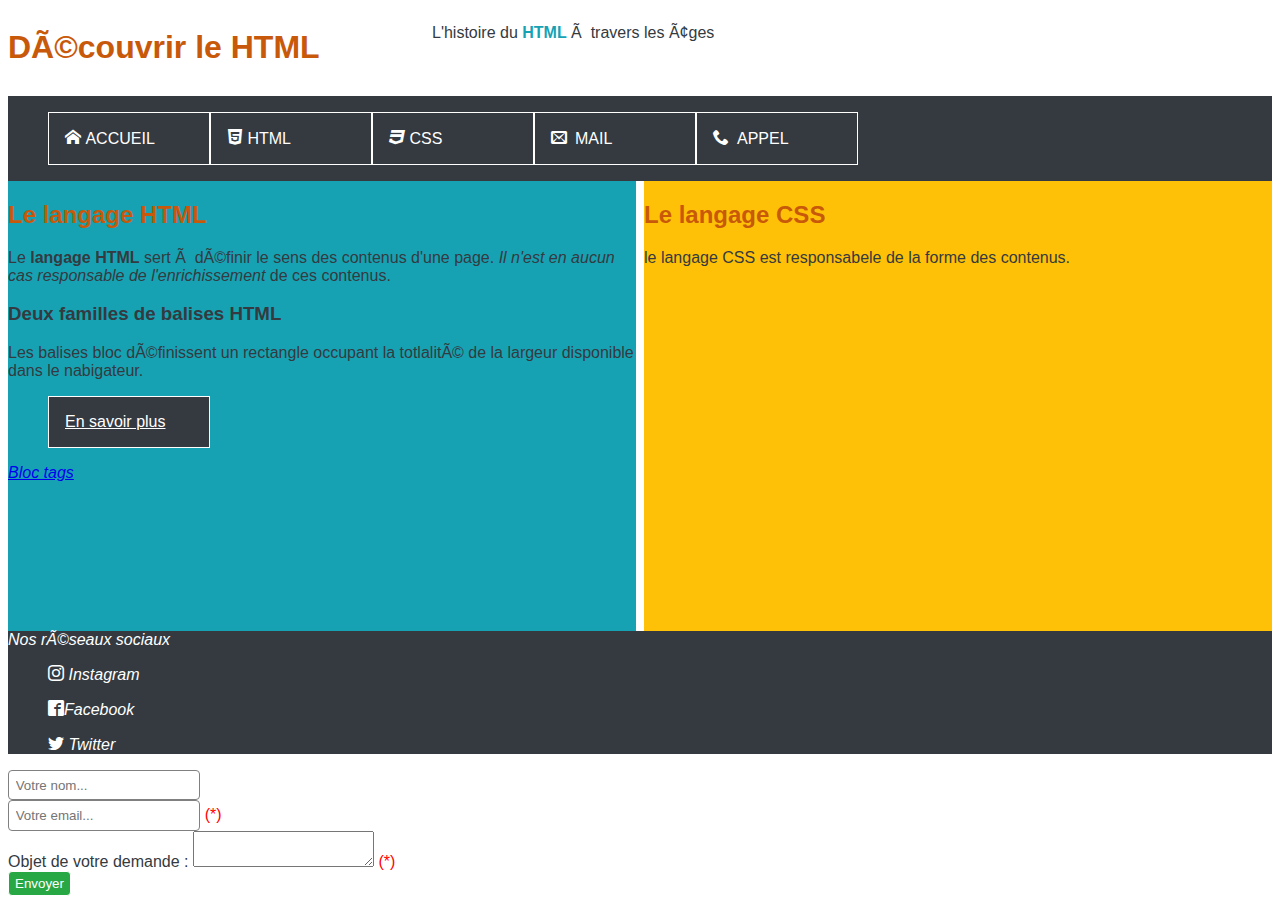
<file: index.html>
<!DOCTYPE html>

<html>   
    <head>
        <!-- Elément head: instructions envoyées au naviagteur -->
        <meta charset="uf-8">
        
        <meta 
            name="viewport"
            content="width=device-width,initial-scale=1.0,maximum-scale=1.0,user-scale=no"
        
        >
        <title>Découvrir le HTML</title>
        
        <link href="./assets/css/styles.css" rel="stylesheet">
        <!-- load icomoon styles-->
        <link href="./assets/css/style.css" rel="stylesheet">
        <link href="./assets/css/layout.css" rel="stylesheet">
        <link href="./assets/css/forms.css" rel="stylesheet">
 
    </head>
    
    <body>
        
        <header class="row">
            <h1 class="col-12 col-xl-4"> Découvrir le HTML </h1>
        
            
            <p class="clo-12 col-xl-8">
                <!-- abbr avec l'attribut title pour donner la signification 
                    de l'abbréviation définie 
                -->
                L'histoire du <abbr title="Hyper Text Markup Language"class="dropdown"> HTML</abbr> à travers les âges
            </p>
            <nav class="bg-dark col-12 col-xl-12"> <!--élément qui regroupe des balises de navigation -->
               <!--Burger menu button:
                        Display pnly when device width < 578px -->
                <button id="burger-btn">
                    ---<br>
                    ---<br>
                    ---<br>
                </button>
                <ul id="menu-btn"  class="flex-container"><!-- Conteneur de liste-->
                    <!-- Lien interne vers une section -->
                    <li>
                        <a class= "btn bg-dark " href="#" title="accueil">
                            <span class="icon-home"></span> ACCUEIL
                        </a>
                    </li>
                    <li>
                        <a class="btn bg-dark " href="#" title="HTML la référence">
                            <span class="icon-html-five"></span> HTML
                        </a>

                    </li><!-- Ligne de liste -->
                    <li>
                        <a class="btn bg-dark " href="#" title="CSS la référence">
                           <span class="icon-css3"></span> CSS
                        </a>
                    </li>
                    <li>
                        <a class="btn bg-dark" href="#" title="mail">
                            <span class="icon-envelop margin-right"></span>MAIL
                        </a>
                    </li>
                    <li>
                        <a class="btn bg-dark" href="#" title="call">
                            <span class="icon-phone margin-right"></span>APPEL
                        </a>
                    </li>
                </ul>
            </nav>
        </header>

        <main class="row">  
            <section id ="section-html" class="col-xl-6 col-12">
                <header>
                    <h2>Le langage HTML</h2>
                    <p>
                        Le <strong>langage HTML</strong> sert à définir le sens des contenus d'une page.
                        <em>Il n'est en aucun cas responsable de l'enrichissement</em> de ces contenus.
                    </p>
                </header>
                <article>
                    <header>
                        <h3> Deux familles de balises HTML</h3>
                    </header>
                    <p>
                        Les balises bloc définissent un rectangle occupant 
                        la totlalité de la largeur disponible dans le nabigateur.
                    </p>
                    <ul>
                        <li>
                            <a class="btn bg-dark shadoxed" href="page-html.html"  target="_new"> En savoir plus </a>
                        </li>
                    </ul>
                    <footer>
                        <cite title="w3c.org">
                            <a href="https://www.w3.org" title="W3C" target="_new">
                                Bloc tags
                            </a>
                        </cite>
                    </footer>
                </article>
                
            </section>

            <section id="section-css" class="col-xl-6 col-12">
                <header>
                    <h2> Le langage CSS </h2>
                    <p>
                        le langage CSS est responsabele de la forme des contenus.
                    </p>
                </header>
            </section>
        </main>    

        <footer class= bg-dark>
            <address>
                
                <li> Nos réseaux sociaux 
                        
                    <ul>
                        <li>
                            <a href="https://www.instagram.com"  target="_new" title="Follow Us">
                                <span class="icon-instagram"></span> Instagram 
                            </a>
                        </li>
                    </ul>
                    <ul>
                        <li>
                            <a href="https://www.facebook.com"  target="_new" title="Follow Us">
                                <span class="icon-facebook2"></span>Facebook
                            </a>
                        </li>

                    </ul>
                    <ul>
                        <li>
                            <a href="https://www.twitter.com" target="_new" title="Follow Us">
                                <span class="icon-twitter"></span> Twitter
                            </a>
                        </li>
                    </ul>
                    
                </li>

            </address>
        </footer>

        <!-- Template pour l'affichage du formulaire de contact -->

        <!--<template id="form-template">-->
            <!--form c'est ensemnle de champs (ou controles de formulaires)-->
            <form>
                <div>
                    <input type="text" name="name-ctrl" id="name-ctrl" placeholder="Votre nom...">
                </div>

                <div>
                    <span class="required">
                    <input type="text" name="name-ctrl" id="name-ctrl" placeholder="Votre email..." required>
                    </span>    
                </div>   
                <div>
                    <span class="required">
                    <label>Objet de votre demande :</label>
                    <textarea name="object-ctrl" id="object-ctrl"></textarea>
                    </span>
                </div>
                <div>
                    <button class="btn-envoi" id="send-btn" >Envoyer</button>
                </div>
            </form>
        <!--</template>-->

        <!-- Fin du template pour l'affichage du formulaire-->
    </body>
</html><!-- Fin du document HTML-->
</file>
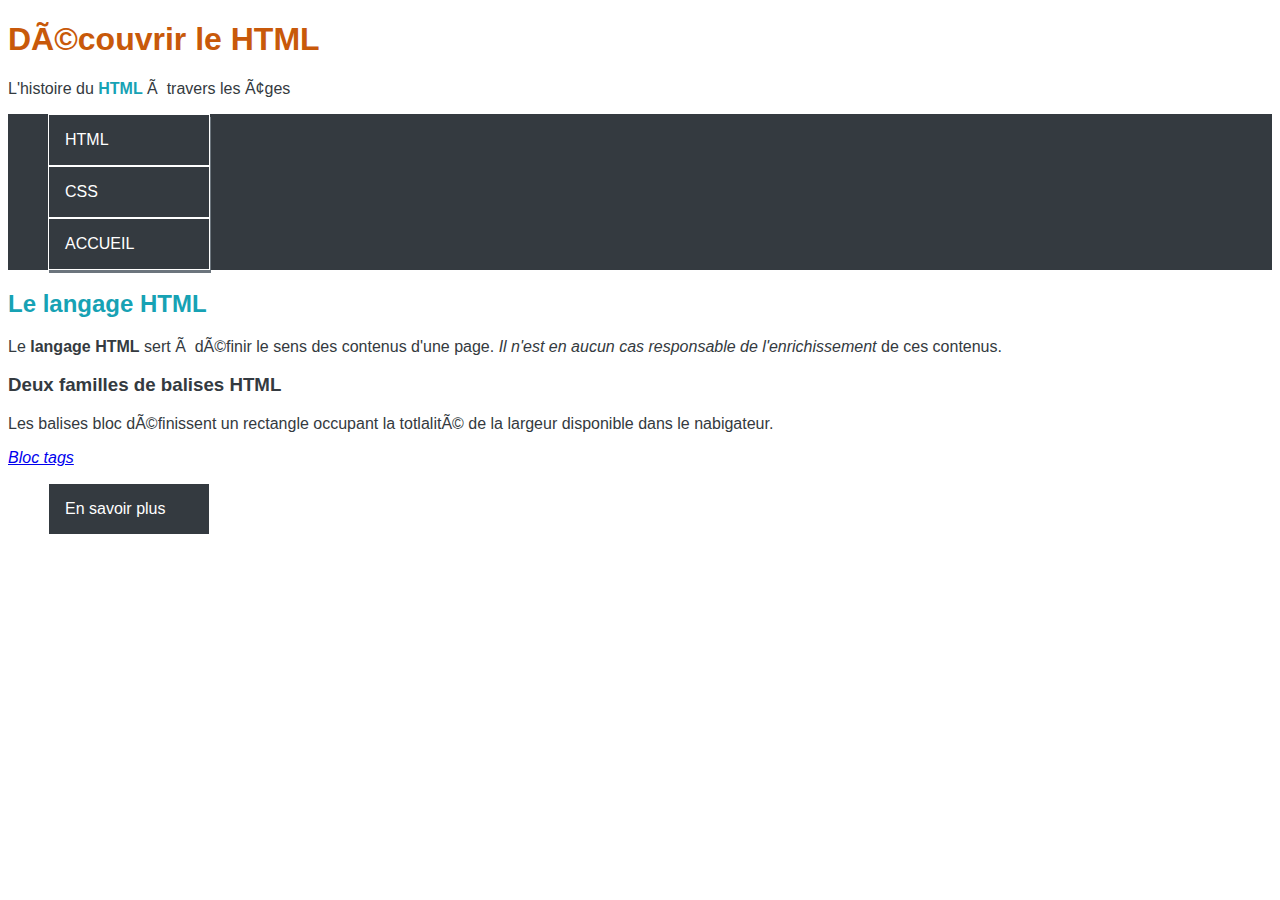
<file: page-html.html>
<!DOCTYPE html>

<html>   
    <head>
        <!-- Elément head: instructions envoyées au naviagteur -->
        <meta charset="uf-8">
        
        <title>Découvrir le HTML</title>
        
        <link href="./assets/css/styles.css" rel="stylesheet">

    </head>
    
    <body>
        <div id="page-html">
        <h1> Découvrir le HTML </h1>

        <header>
            <p>
                L'histoire du <abbr title="Hyper Text Markup Language"class="dropdown">HTML</abbr> à travers les âges
            </p>
            <nav class="bg-dark">
                <ul>
                    
                    <li>
                        <a class="btn bg-dark shadowed" href="#" title="je reste sur la même page">
                            HTML
                        </a>

                    </li>
                    <li>
                        <a class="btn bg-dark shadowed" href="#" title="CSS la référence">
                            CSS
                        </a>
                    </li>
                    <li>
                        <a class="btn bg-dark shadowed" href="index.html"> ACCUEIL</a>
                    </li>
                </ul>
            </nav>
        </header>
                
        <main>  
            <section id="section-html">
                <header>
                    <h2>Le langage HTML</h2>
                    <p>
                        Le <strong>langage HTML</strong> sert à définir le sens des contenus d'une page.
                        <em>Il n'est en aucun cas responsable de l'enrichissement</em> de ces contenus.
                    </p>
                </header>
                <article>
                    <header>
                        <h3> Deux familles de balises HTML</h3>
                    </header>
                    <p>
                        Les balises bloc définissent un rectangle occupant 
                        la totlalité de la largeur disponible dans le nabigateur.
                    </p>
                    <footer>
                        <cite title="w3c.org">
                            <a href="https://www.w3.org" title="W3C" target="_new">
                                Bloc tags
                            </a>
                        </cite>
                    </footer>
                </article>
                <ul>
                    <li>
                        <a class="btn bg-dark shadoxed" herf="#"> En savoir plus </a>
                    </li>
                </ul>
            </section>


        </main>    

        <footer>
            <address>

            </address>
        </footer>
        </div>
    </body>
</html><!-- Fin du document HTML-->
</file>
<file: assets/css/styles.css>
:root {
    --main--title-color: rgb(200,89,10);
    --primary: #007bff;
    --secondary: #6c757d;
    --success: #28a745;
    --danger: #dc3545;
    --warning: #ffc107;
    --info: #17a2b4;
    --dark: #343a40;
    --light: #ffffff;
}

/**
*Global styles
    CSS Rule
*/

body {
    font-family: Arial, Helvetica, sans-serif;
    font-size: 1em; /* em correspond à l'unité de référence définie dans le navigateur : 16px */
    color: var(--dark);
}


ul{
    list-style-type: none;
}

nav{
    color: var(--light);
}

.height{
    height: 10vh;
}
.flex-container {
    display: flex;
    flex-direction: row;
}

nav ul li a{
    transform: rotate(0deg);
    text-decoration: none;
    color: inherit; 
    
}

nav ul li a.btn {
    transition: all 0.6s 0.2s ease-in, transform 0.4s 0.4s linear, background-color 0.8s 0.7s ease-out;
}

nav ul li a.btn:hover {
    color: var(--dark);
    background-color: var(--light); 
    transform: rotate(360deg);
    
}

footer address li {
    list-style-type: none;
}

footer address li ul li a{
    text-decoration: none;
    color: var(--ligth);
}

h1,h2{
    color:  var(--main--title-color);
}


#page-html section#section-html {
    background-color: var(--ligth);
}

#page-html #section-html h2{
    color: var(--info);
}

abbr {
    text-decoration:none;
    font-weight: bold;
}

nav button {
    width: 50px;
    background-color: var(--dark); 
    border: double 5px var(--main--title-color);
    color: var(--light);
}


.dropdown {
    color: var(--info);
}

.btn{
    display: inline-block;
    border: solid 1px var(--light);
    width: 8em;
    padding-left: 1em;
    padding-right: 1em;
    padding-top: 1em;
    padding-bottom: 1em;
    padding: 1em 1em 1em 1em;
}

.btn-envoi{
    height: 25px;
    border: solid 1px var(--light);
    color: var(--light);
    background-color: var(--success);
    border-radius: 0.3em;
}

form div button.btn-envoi:hover{
    background-color: rgb(17, 124, 14);
}



.bg_light {
    background-color: var(--light);
    color: var(--dark);
}

.bg-dark {
    background-color: var(--dark);
    color: var(--light);
}

.shadowed {
    box-shadow: var(--secondary)1px 3px;
}
section {
    height: 50vh;
}

#section-html {
    background-color: var(--info);
}

#section-css {
    background-color: var(--warning);
}
/*
header nav ul li {
    width: 10em;
    margin-right: 0.5em;
}
*/
.margin-right {
    margin-right: 0.5em;

}
#burger-btn {
    display: none;
}


@media screen and (max-width: 576px){
   header nav ul li a.flex-container {
        flex-direction: column;
    }
    #burger-btn {
        display: block;
    }
    #menu-btn {
        display: none;
    }
    
}
</file>
<file: assets/css/style.css>
@font-face {
  font-family: 'icomoon';
  src:  url('fonts/icomoon.eot?sfh1uw');
  src:  url('fonts/icomoon.eot?sfh1uw#iefix') format('embedded-opentype'),
    url('fonts/icomoon.ttf?sfh1uw') format('truetype'),
    url('fonts/icomoon.woff?sfh1uw') format('woff'),
    url('fonts/icomoon.svg?sfh1uw#icomoon') format('svg');
  font-weight: normal;
  font-style: normal;
  font-display: block;
}

[class^="icon-"], [class*=" icon-"] {
  /* use !important to prevent issues with browser extensions that change fonts */
  font-family: 'icomoon' !important;
  speak: never;
  font-style: normal;
  font-weight: normal;
  font-variant: normal;
  text-transform: none;
  line-height: 1;

  /* Better Font Rendering =========== */
  -webkit-font-smoothing: antialiased;
  -moz-osx-font-smoothing: grayscale;
}

.icon-home:before {
  content: "\e900";
}
.icon-phone:before {
  content: "\e942";
}
.icon-envelop:before {
  content: "\e945";
}
.icon-facebook2:before {
  content: "\ea91";
}
.icon-instagram:before {
  content: "\ea92";
}
.icon-twitter:before {
  content: "\ea96";
}
.icon-html-five:before {
  content: "\eae4";
}
.icon-css3:before {
  content: "\eae6";
}
</file>
<file: assets/css/layout.css>
/*
Layout grid driven
*/
.row {
    display: grid;
    grid-template-columns: repeat(12, 1fr);
    column-gap: .5em;
    row-gap: .5em;
}

.col-12 {
    grid-column: span 12; /* extends throw 12 colomns */
}

.col-11{
    grid-column: span 11;
}

.col-10{
    grid-column: span 10;
}

.col-9{
    grid-column: span 9;
}

.col-8{
    grid-column: span 8;
}

.col-7{
    grid-column: span 7;
}

.col-6{
    grid-column: span 6;
}
.col-5{
    grid-column: span 5;
}
.col-4{
    grid-column: span 4;
}
.col-3{
    grid-column: span 3;
}
.col-2{
    grid-column: span 2;
}
.col-1{
    grid-column: span 1;
}

@media screen and (min-width: 75em){
    .col-xl-12 {
        grid-column: span 12; /* extends throw 12 colomns */
    }
    
    .col-xl-11{
        grid-column: span 11;
    }
    
    .col-xl-10{
        grid-column: span 10;
    }
    
    .col-xl-9{
        grid-column: span 9;
    }
    
    .col-xl-8{
        grid-column: span 8;
    }
    
    .col-xl-7{
        grid-column: span 7;
    }
    
    .col-xl-6{
        grid-column: span 6;
    }
    .col-xl-5{
        grid-column: span 5;
    }
    .col-xl-4{
        grid-column: span 4;
    }
    .col-xl-3{
        grid-column: span 3;
    }
    .col-xl-2{
        grid-column: span 2;
    }
    .col-xl-1{
        grid-column: span 1;
    }
}
</file>
<file: assets/css/forms.css>
/*
Form field design
*/

.required::after{
    content: "(*)";
    color: red;
}

input:required::after {
    content: "(*)";
    color: red;
}


input {
    border-radius: 0.3em;
    border: solid 1px rgb(128, 128, 128);
    padding: .5em;
}
</file>
